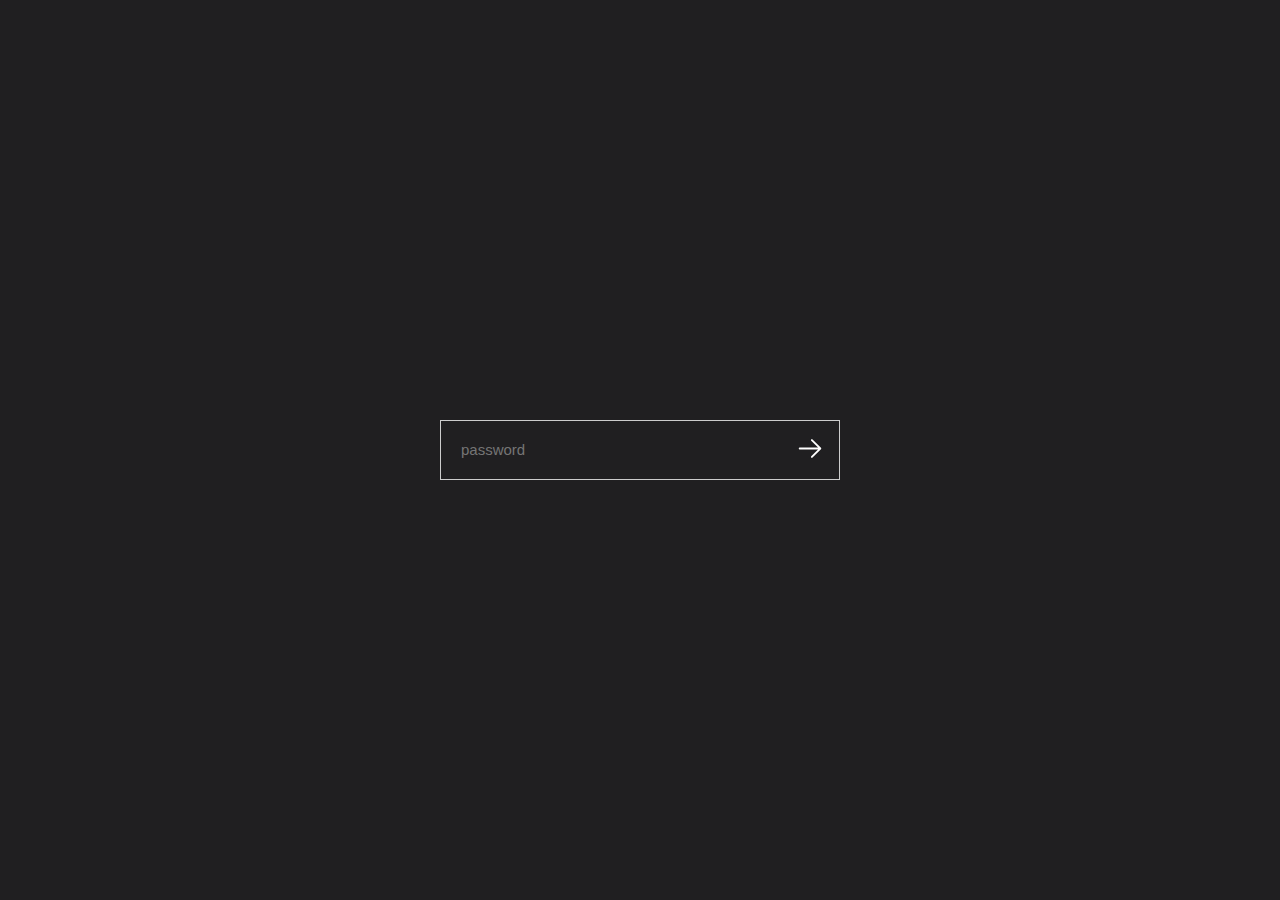
<file: index.html>
<!DOCTYPE html>
<html>
  <head>
    <meta name="viewport" content="width=device-width, initial-scale=1.0" />
    <link rel="stylesheet" href="password.css" />
    <title>PASSWORD STRENGTH INDICATOR</title>
  </head>

  <body>
    <div class="container">
      <div class="input-box">
        <input type="password" id="password" placeholder="password" />
        <button type="submit">
          <svg
            xmlns="http://www.w3.org/2000/svg"
            width="30"
            height="30"
            fill="#fff"
            viewBox="0 0 256 256"
          >
            <path
              d="M221.66,133.66l-72,72a8,8,0,0,1-11.32-11.32L196.69,136H40a8,8,0,0,1,0-16H196.69L138.34,61.66a8,8,0,0,1,11.32-11.32l72,72A8,8,0,0,1,221.66,133.66Z"
            ></path>
          </svg>
        </button>
        <p id="message">Password Is <span id="stregth"></span></p>
      </div>
    </div>

    <script>
      const pass = document.getElementById("password");
      const msg = document.getElementById("message");
      const str = document.getElementById("stregth");

      pass.addEventListener("input", updatePasswordStrength);

      function updatePasswordStrength() {
        const passwordLength = pass.value.length;
        var borderColor, strengthText;

        if (passwordLength > 0) {
          msg.style.display = "block";
        } else {
          msg.style.display = "none";
        }

        if (passwordLength === 0) {
          pass.style.borderColor = "#fff";
          return;
        }

        switch (true) {
          case passwordLength < 4:
            strengthText = "WEAK";
            borderColor = "#ff5925";
            break;
          case passwordLength < 8:
            strengthText = "MEDIUM";
            borderColor = "yellow";
            break;
          default:
            strengthText = "STRONG";
            borderColor = "#26d730";
        }

        str.innerHTML = strengthText;
        pass.style.borderColor = borderColor;
        msg.style.color = borderColor;
      }
    </script>
  </body>
</html>
</file>
<file: password.css>
* {
  margin: 0;
  padding: 0;
  box-sizing: border-box;
  font-family: "poppins", sans-serif;
}

.container {
  height: 100vh;
  width: 100%;
  background: #201f21;
  display: flex;
  align-items: center;
  justify-content: center;
}

.input-box {
  width: 400px;
  max-width: 90%;
  position: relative;
}

.input-box input {
  width: 100%;
  height: 60px;
  padding: 0 20px;
  border: 1px solid #ccc;
  outline: none;
  background: transparent;
  color: #fff;
}

button {
  background: transparent;
  border: 0;
  outline: none;
  border-radius: 50%;
  cursor: pointer;
  position: absolute;
  top: 50%;
  transform: translateY(-50%);
  right: 15px;
}

button img {
  width: 35px;
}

#message {
  position: absolute;
  bottom: -30px;
  color: #fff;
  font-size: 15px;
  display: none;
}

::placeholder {
  font-size: 15px;
}
</file>
